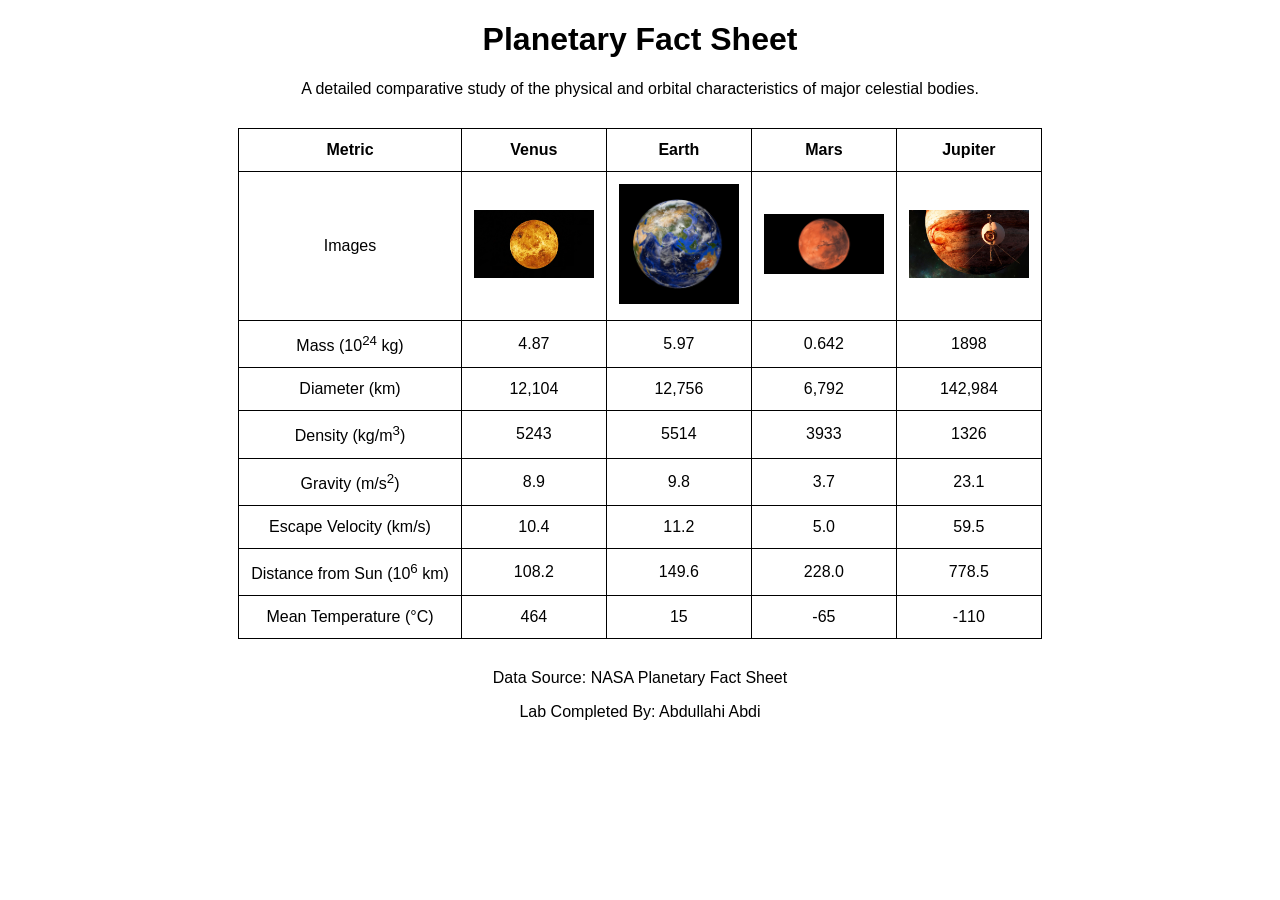
<file: index.html>
<!DOCTYPE html>
<html lang="en">
<head>
<meta charset="utf-8">
<title>Planetary Fact Sheet</title>
<link rel="stylesheet" href="css/style.css">
</head>

<body>

<h1>Planetary Fact Sheet</h1>

<p>
A detailed comparative study of the physical and orbital characteristics of major celestial bodies.
</p>

<table border="1">

<tr>
<th>Metric</th>
<th>Venus</th>
<th>Earth</th>
<th>Mars</th>
<th>Jupiter</th>
</tr>

<tr>
<td>Images</td>

<td>
<img src="images/venus.jpeg" alt="Venus" width="120">
</td>

<td>
<img src="images/Earth.jpeg" alt="Earth" width="120">
</td>

<td>
<img src="images/mars.jpeg" alt="Mars" width="120">
</td>

<td>
<img src="images/Jupiter.jpeg" alt="Jupiter" width="120">
</td>

</tr>

<tr>
<td>Mass (10<sup>24</sup> kg)</td>
<td>4.87</td>
<td>5.97</td>
<td>0.642</td>
<td>1898</td>
</tr>

<tr>
<td>Diameter (km)</td>
<td>12,104</td>
<td>12,756</td>
<td>6,792</td>
<td>142,984</td>
</tr>

<tr>
<td>Density (kg/m<sup>3</sup>)</td>
<td>5243</td>
<td>5514</td>
<td>3933</td>
<td>1326</td>
</tr>

<tr>
<td>Gravity (m/s<sup>2</sup>)</td>
<td>8.9</td>
<td>9.8</td>
<td>3.7</td>
<td>23.1</td>
</tr>

<tr>
<td>Escape Velocity (km/s)</td>
<td>10.4</td>
<td>11.2</td>
<td>5.0</td>
<td>59.5</td>
</tr>

<tr>
<td>Distance from Sun (10<sup>6</sup> km)</td>
<td>108.2</td>
<td>149.6</td>
<td>228.0</td>
<td>778.5</td>
</tr>

<tr>
<td>Mean Temperature (°C)</td>
<td>464</td>
<td>15</td>
<td>-65</td>
<td>-110</td>
</tr>

</table>

<p>
Data Source: NASA Planetary Fact Sheet
</p>

<p>
Lab Completed By: Abdullahi Abdi
</p>

</body>
</html>
</file>
<file: css/style.css>
body {
  font-family: Arial, sans-serif;
  text-align: center;
}

table {
  border-collapse: collapse;
  margin: 30px auto;
}

th, td {
  border: 1px solid black;
  padding: 12px;
  text-align: center;
}

th {
  font-weight: bold;
}

img {
  width: 120px;
  height: auto;
}
</file>
